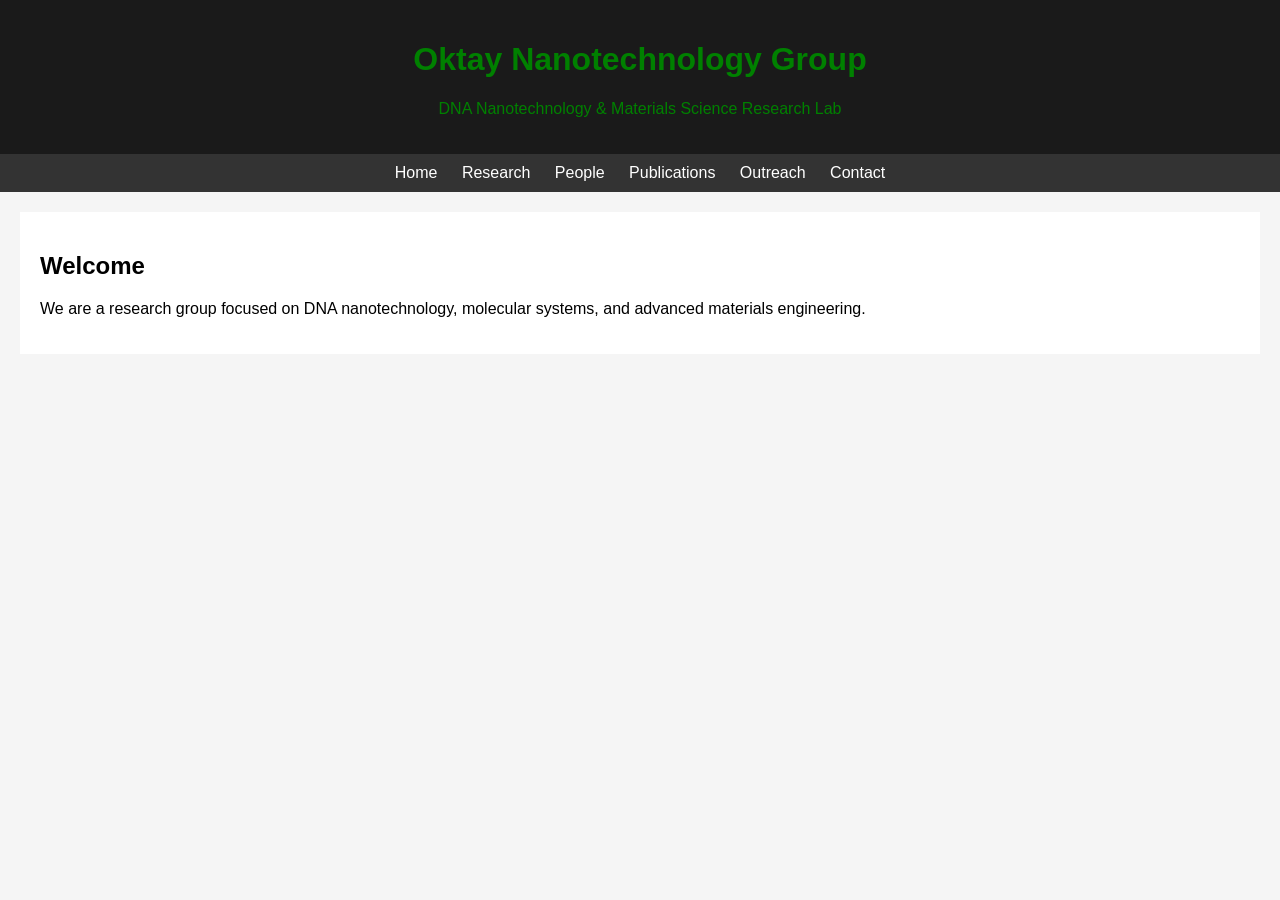
<file: index.html>
<!DOCTYPE html>
<html>
<head>
  <title>Oktay Nanotechnology Group</title>
  <link rel="stylesheet" href="style.css">
</head>
<body>

<header>
  <h1>Oktay Nanotechnology Group</h1>
  <p>DNA Nanotechnology & Materials Science Research Lab</p>
</header>

<nav>
  <a href="index.html">Home</a>
  <a href="research.html">Research</a>
  <a href="people.html">People</a>
  <a href="publications.html">Publications</a>
  <a href="outreach.html">Outreach</a>
  <a href="contact.html">Contact</a>
</nav>

<section>
  <h2>Welcome</h2>
  <p>
    We are a research group focused on DNA nanotechnology, molecular systems,
    and advanced materials engineering.
  </p>
</section>

</body>
</html>
</file>
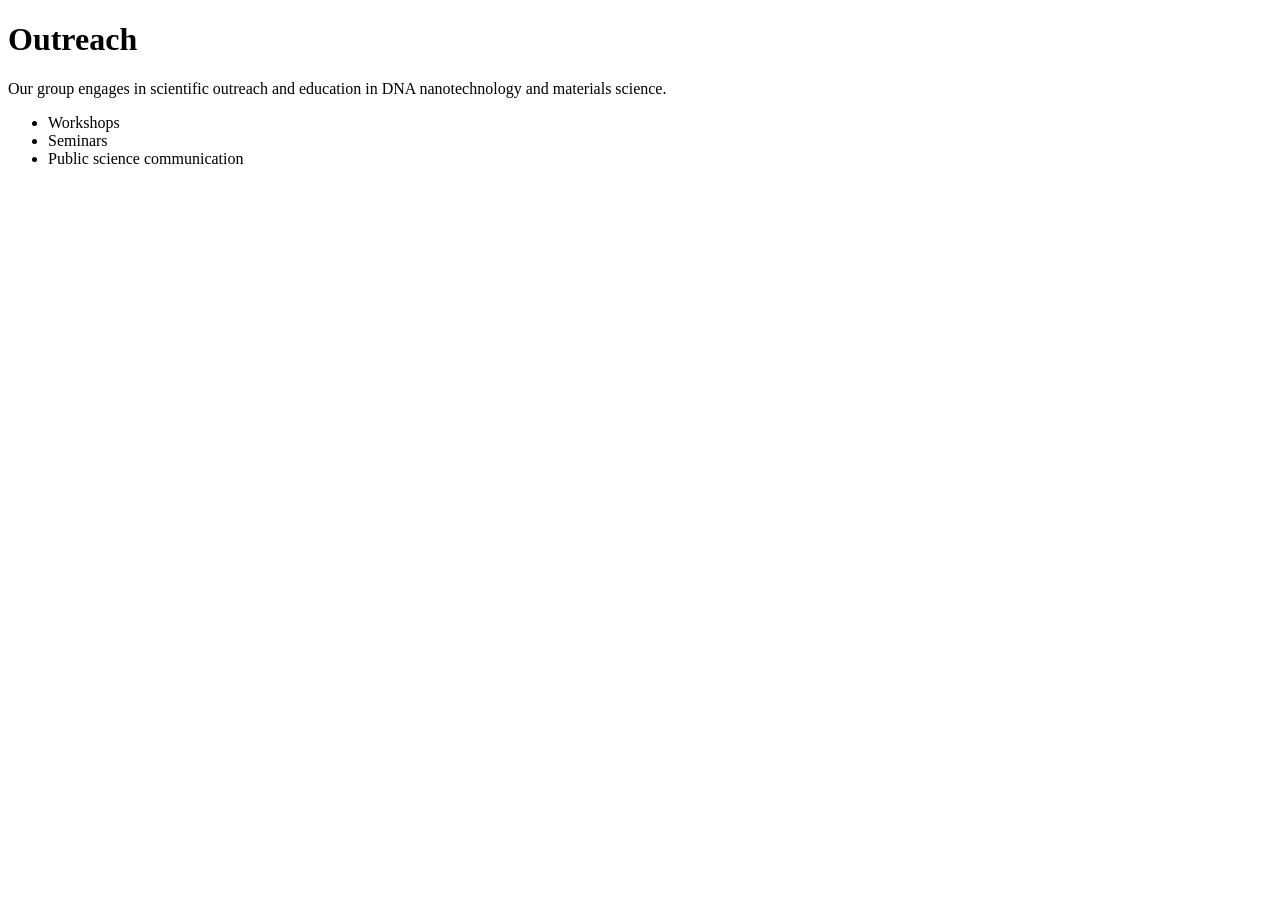
<file: outreach.html>
<!DOCTYPE html>
<html>
<head>
  <title>Outreach - Oktay Nanotechnology Group</title>
</head>
<body>

<h1>Outreach</h1>

<p>
Our group engages in scientific outreach and education in DNA nanotechnology and materials science.
</p>

<ul>
  <li>Workshops</li>
  <li>Seminars</li>
  <li>Public science communication</li>
</ul>

</body>
</html>
</file>
<file: style.css>
body {
  font-family: Arial;
  margin: 0;
  background: #f5f5f5;
}

header {
  background: #1a1a1a;
  color: green;
  padding: 20px;
  text-align: center;
}

nav {
  background: #333;
  padding: 10px;
  text-align: center;
}

nav a {
  color: white;
  margin: 10px;
  text-decoration: none;
}

section {
  padding: 20px;
  background: white;
  margin: 20px;
}
</file>
